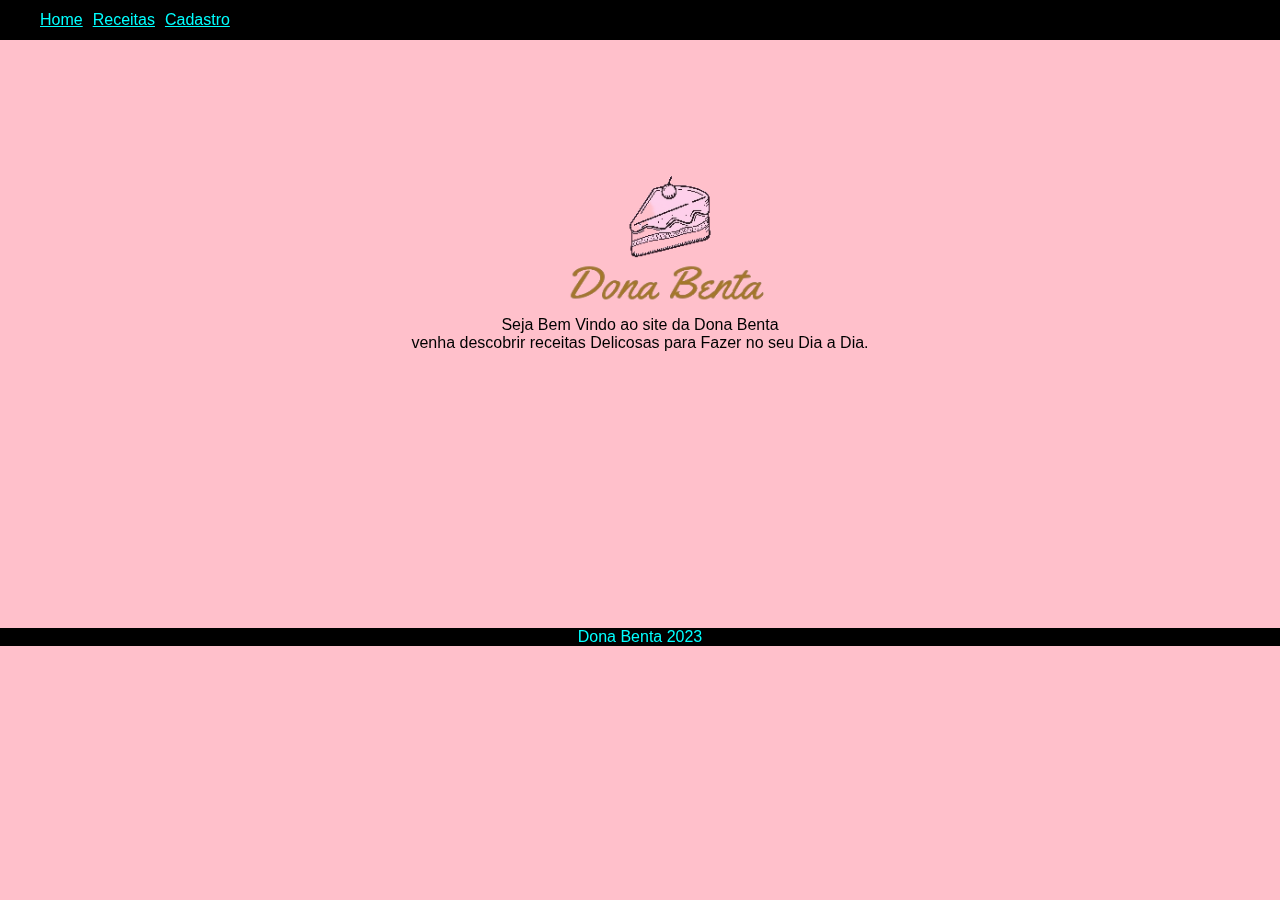
<file: Projeto receitas/index.html>
<!DOCTYPE html>
<html lang="pt-br">
    <head>
        <meta charset="UTF-8">
        <meta name="viewport" content="width=device-width, initial-scale=1.0">
        <link rel="stylesheet" href="src/css/index.css">
        <title>Dona Benta</title>
    </head>
    <body>
        <div id="menu">
            <ul>
                <li><a href="#">Home</a> </li>
                <li><a href="receitas.html">Receitas</a></li>                
                <li><a href="cadastro.html">Cadastro</a></li>
                <img  class="logo"    src="./src/imagens/Untitled-3 (1) (1).png" alt="">
            </ul>
            <p align="center" class="paragrafo">Seja Bem Vindo ao site da Dona Benta <br>venha descobrir receitas Delicosas para Fazer no seu Dia a Dia.</p>
            <p align="center" class="rodape"> Dona Benta 2023</p>
        </div>
    </body>
</html>
</file>
<file: Projeto receitas/src/css/index.css>
body{
    font-family: 'Lucida Sans', 'Lucida Sans Regular', 'Lucida Grande', 'Lucida Sans Unicode', Geneva, Verdana, sans-serif;
    background-color:pink;
    
}

#menu {
    position: fixed;
    background-color: black;
    top: 0;
    left: 0;
    width: 100%;
    height:40px;
}

ul{
    list-style: none;
    display: flex;
    align-items: center;
    height: 100%;
    margin: 0;
}

li{
    margin-right: 10px;
}

a{
    color:aqua;
}

.paragrafo{
    padding: 260px;
    font-family: 'Trebuchet MS', 'Lucida Sans Unicode', 'Lucida Grande', 'Lucida Sans', Arial, sans-serif;
}
.rodape{
    background-color: black;
    color: aqua;
}
.logo{
    padding-top: 500px;
    align-items: center;
    padding-left: 200px;
    width: 460px;
}
</file>
